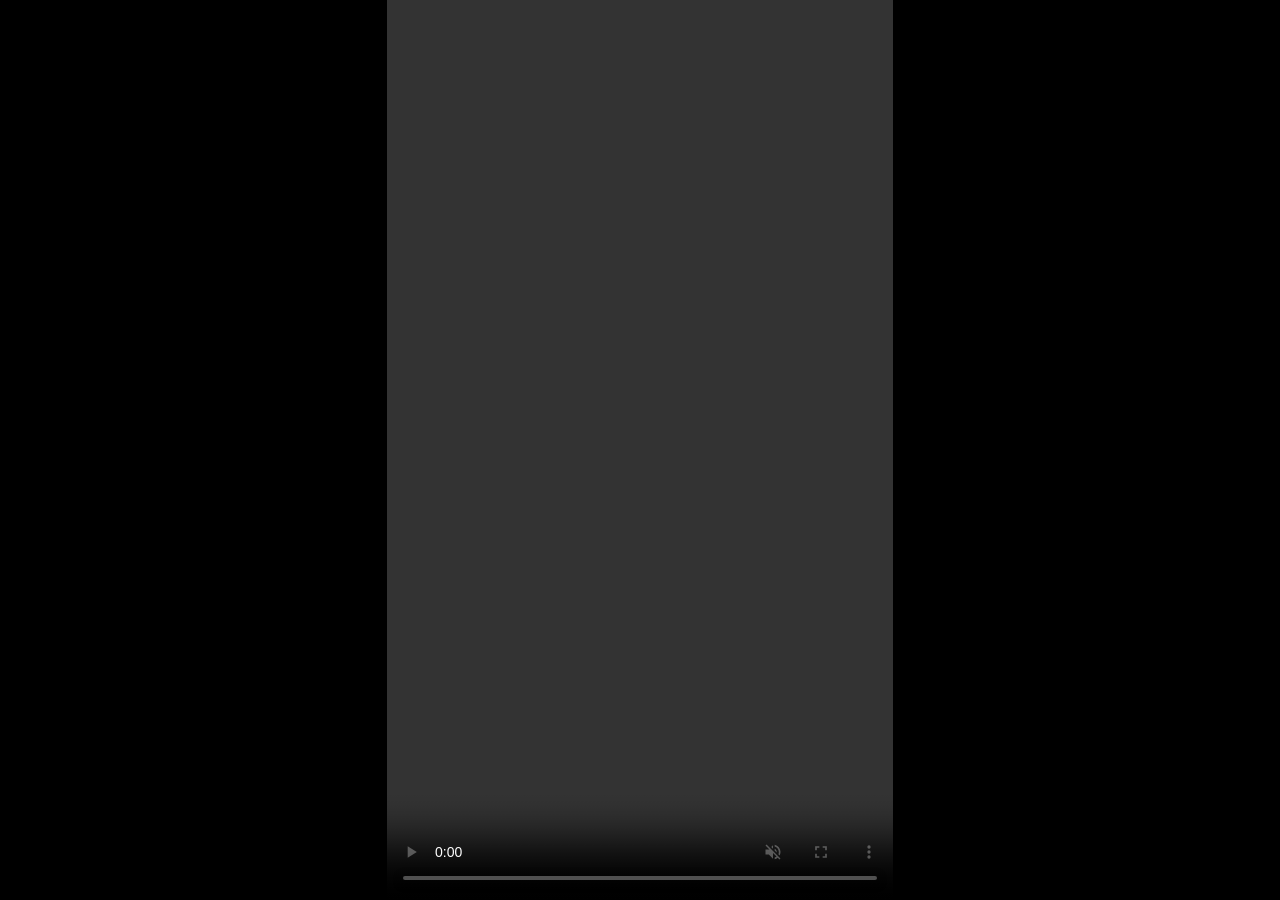
<file: index.html>
<!doctype html>
<html lang="pt-BR">
  <head>
    <meta charset="utf-8" />
    <meta name="viewport" content="width=device-width, initial-scale=1" />
    <meta name="theme-color" content="#050505" />
    <title>Meu Feed</title>
    <link rel="stylesheet" href="styles.css?v=8" />
    <script src="media.js?v=8" defer></script>
    <script src="app.js?v=8" defer></script>
  </head>
  <body>
    <header class="topbar" aria-label="Topo">
      <a class="brand" href="./">Meu Feed</a>
    </header>

    <main class="shell">
      <div id="adminHotspot" class="admin-hotspot" aria-hidden="true"></div>
      <div id="feed" class="feed" aria-live="polite"></div>
      <section id="emptyState" class="empty-state" hidden>
        <div class="phone-mark" aria-hidden="true">
          <span></span>
          <span></span>
          <span></span>
        </div>
        <h1>Feed vazio</h1>
      </section>
    </main>

    <template id="postTemplate">
      <article class="post">
        <div class="media-stage"></div>
        <div class="post-copy">
          <p class="author"></p>
          <h2 class="caption"></h2>
        </div>
        <div class="actions" aria-label="Acoes">
          <button class="icon-button play-button" type="button" aria-label="Pausar ou tocar">||</button>
          <button class="icon-button sound-button" type="button" aria-label="Ativar ou mutar som">S</button>
          <button class="icon-button like-button" type="button" aria-label="Curtir">♥</button>
          <button class="icon-button share-button" type="button" aria-label="Copiar link">↗</button>
          <span class="like-count"></span>
        </div>
      </article>
    </template>
  </body>
</html>
</file>
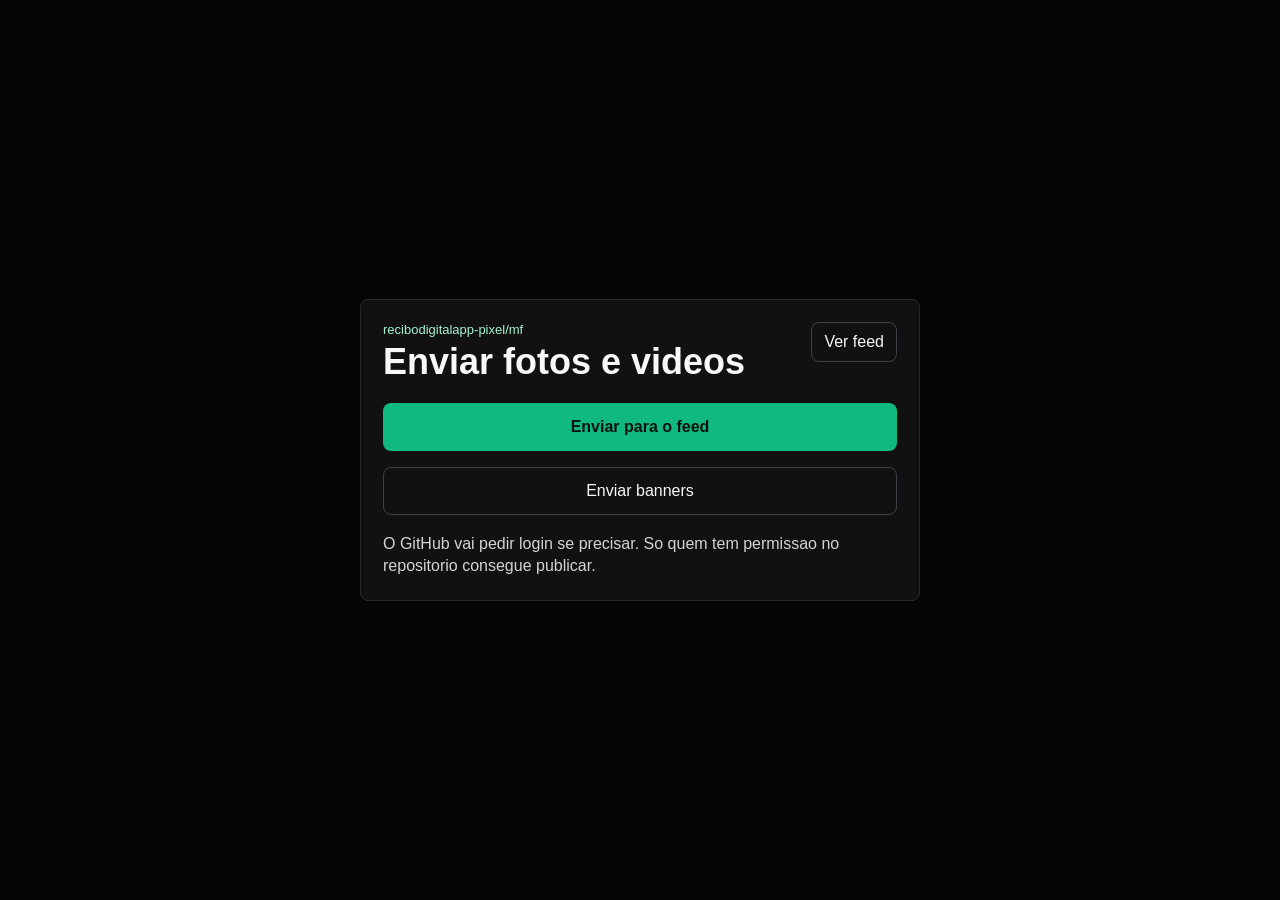
<file: admin.html>
<!doctype html>
<html lang="pt-BR">
  <head>
    <meta charset="utf-8" />
    <meta name="viewport" content="width=device-width, initial-scale=1" />
    <meta name="theme-color" content="#050505" />
    <title>Enviar Midias</title>
    <link rel="stylesheet" href="admin.css?v=2" />
  </head>
  <body>
    <main class="admin-shell">
      <section class="admin-panel" aria-labelledby="pageTitle">
        <div class="panel-heading">
          <div>
            <p class="eyebrow">recibodigitalapp-pixel/mf</p>
            <h1 id="pageTitle">Enviar fotos e videos</h1>
          </div>
          <a class="feed-link" href="./">Ver feed</a>
        </div>

        <div class="upload-actions">
          <a class="primary-button" href="https://github.com/recibodigitalapp-pixel/mf/upload/main/media">
            Enviar para o feed
          </a>
          <a class="secondary-button" href="https://github.com/recibodigitalapp-pixel/mf/upload/main/ads">
            Enviar banners
          </a>
        </div>

        <p class="status-message">
          O GitHub vai pedir login se precisar. So quem tem permissao no repositorio consegue publicar.
        </p>
      </section>
    </main>
  </body>
</html>
</file>
<file: styles.css>
* {
  box-sizing: border-box;
}

[hidden] {
  display: none !important;
}

html,
body {
  width: 100%;
  min-height: 100%;
}

body {
  margin: 0;
  background: #000000;
  color: #ffffff;
  font-family: Arial, Helvetica, sans-serif;
  overflow: hidden;
}

.topbar,
.post-copy,
.actions,
.post::after {
  display: none !important;
}

.admin-hotspot {
  position: fixed;
  top: 0;
  left: 0;
  z-index: 20;
  width: 96px;
  height: 96px;
  background: transparent;
}

.shell,
.feed {
  width: 100%;
  height: 100svh;
}

.feed {
  overflow-y: auto;
  overscroll-behavior-y: contain;
  scroll-snap-type: y mandatory;
  scrollbar-width: none;
}

.feed::-webkit-scrollbar {
  display: none;
}

.post {
  position: relative;
  display: grid;
  place-items: center;
  width: 100%;
  height: 100svh;
  overflow: hidden;
  scroll-snap-align: start;
  background: #000000;
}

.media-stage {
  position: relative;
  display: grid;
  place-items: center;
  width: min(100vw, calc(100svh * 9 / 16), 720px);
  aspect-ratio: 9 / 16;
  max-width: 720px;
  max-height: 1280px;
  overflow: hidden;
  background: #000000;
}

.media-stage img,
.media-stage video {
  display: block;
  width: 100%;
  height: 100%;
  object-fit: cover;
}

.empty-state {
  display: grid;
  place-items: center;
  align-content: center;
  min-height: 100svh;
  padding: 24px;
  text-align: center;
}

.empty-state h1 {
  margin: 0;
  font-size: 32px;
}

.phone-mark {
  display: none;
}
</file>
<file: admin.css>
* {
  box-sizing: border-box;
}

html,
body {
  min-height: 100%;
}

body {
  margin: 0;
  background: #050505;
  color: #f8f8f8;
  font-family: Arial, Helvetica, sans-serif;
}

button,
input,
select {
  font: inherit;
}

.admin-shell {
  display: grid;
  min-height: 100svh;
  place-items: center;
  padding: 24px;
}

.admin-panel {
  width: min(100%, 560px);
  border: 1px solid #292929;
  border-radius: 8px;
  background: #111111;
  padding: 22px;
}

.panel-heading {
  display: flex;
  align-items: flex-start;
  justify-content: space-between;
  gap: 16px;
  margin-bottom: 22px;
}

.eyebrow {
  margin: 0 0 6px;
  color: #a7f3d0;
  font-size: 13px;
}

h1 {
  margin: 0;
  font-size: clamp(26px, 5vw, 36px);
  line-height: 1.05;
}

.feed-link {
  flex: 0 0 auto;
  border: 1px solid #3f3f46;
  border-radius: 8px;
  color: #f8f8f8;
  padding: 10px 12px;
  text-decoration: none;
}

.upload-actions {
  display: grid;
  gap: 16px;
}

.primary-button {
  display: grid;
  place-items: center;
  min-height: 48px;
  border: 0;
  border-radius: 8px;
  background: #10b981;
  color: #04130e;
  cursor: pointer;
  font-weight: 700;
  padding: 0 16px;
  text-align: center;
  text-decoration: none;
}

.secondary-button {
  display: grid;
  min-height: 48px;
  place-items: center;
  border: 1px solid #3f3f46;
  border-radius: 8px;
  color: #f8f8f8;
  padding: 0 16px;
  text-align: center;
  text-decoration: none;
}

.status-message {
  min-height: 22px;
  margin: 18px 0 0;
  color: #d4d4d8;
  line-height: 1.4;
}

.status-message a {
  color: #86efac;
}

@media (max-width: 560px) {
  .admin-shell {
    align-items: stretch;
    padding: 12px;
  }

  .admin-panel {
    padding: 18px;
  }

  .panel-heading {
    display: grid;
  }
}
</file>
